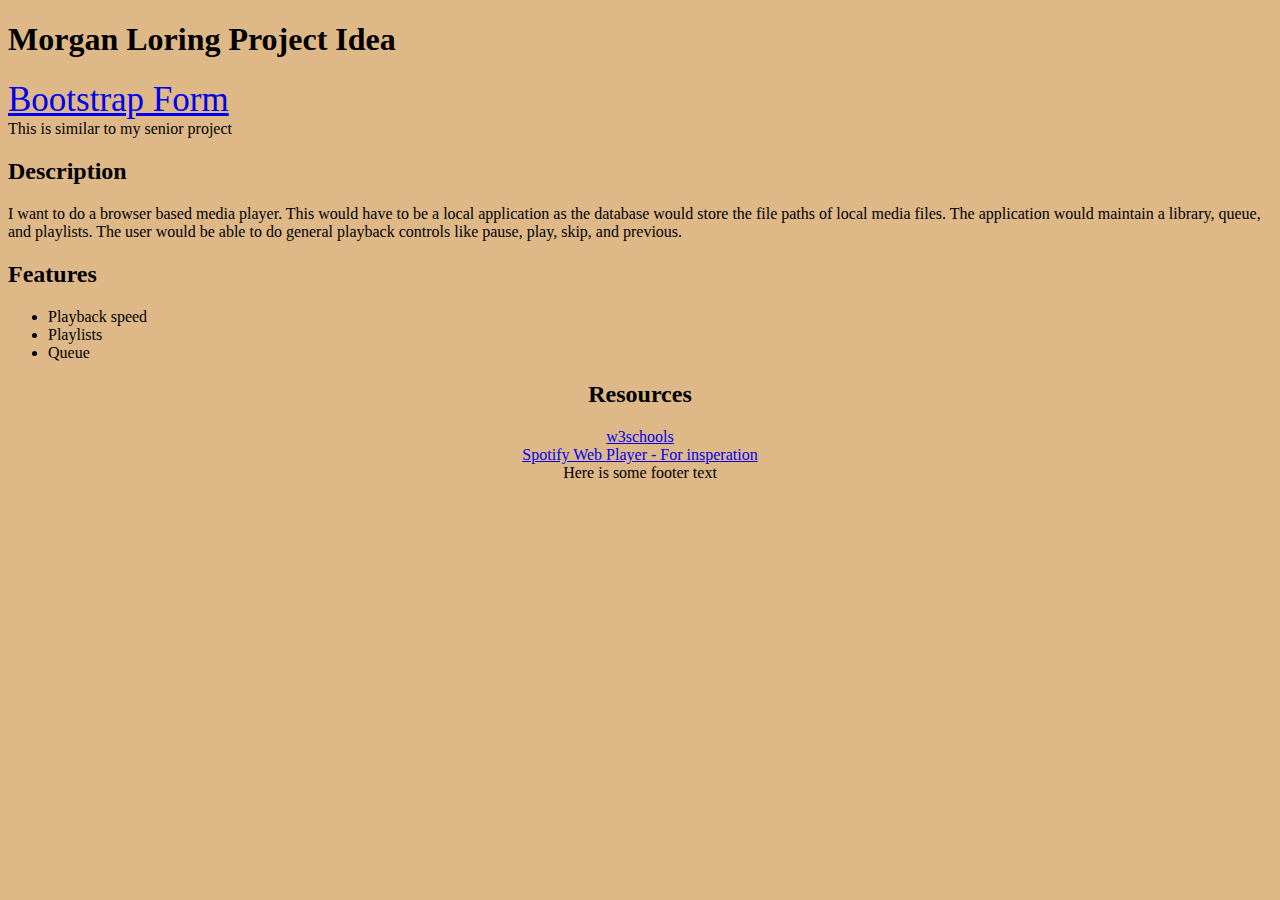
<file: Assignment1/index.html>
<!doctype html>
<html>

<head>
    <title>Morgan Loring - CST 465 Assign. 1</title>
    <link rel="stylesheet" href="https://stackpath.bootstrapcdn.com/bootstrap/4.1.3/css/bootstrap.min.css" integrity="sha384-MCw98/SFnGE8fJT3GXwEOngsV7Zt27NXFoaoApmYm81iuXoPkFOJwJ8ERdknLPMO"
        crossorigin="anonymous">
    <link rel="stylesheet" href="style.css">
</head>

<body class="grid container">
    <div class="row">
        <header class="col-6">
            <h1>Morgan Loring Project Idea</h1>
        </header>
        <nav class="col-6">
            <a href="BootstrapForm.html">Bootstrap Form</a>
        </nav>

    </div>

    <div class="alert alert-warning">This is similar to my senior project</div>

    <div class="row">
        <main class="col-6">
            <h2>Description</h2>
            <p>
                I want to do a browser based media player. This would have to be a local application
                as the database would store the file paths of local media files. The application would
                maintain a library, queue, and playlists. The user would be able to do general playback controls
                like pause, play, skip, and previous.
            </p>
        </main>

        <div class="col-6">
            <h2>Features</h2>
            <ul class="list-group">
                <li class="list-group-item">Playback speed</li>
                <li class="list-group-item">Playlists</li>
                <li class="list-group-item">Queue</li>
            </ul>
        </div>
    </div>

    <div class="row">
        <div id="sources" class="col-12">
            <h2>Resources</h2>
            <div class="card">
                <a class="card-body" href="https://www.w3schools.com/">w3schools</a>
            </div>
            <div class="card">
                <a class="card-body" href="https://open.spotify.com/browse">Spotify Web Player - For insperation</a>
            </div>
        </div>
    </div>

    <footer>
        <p>Here is some footer text</p>
    </footer>

</body>

</html>
</file>
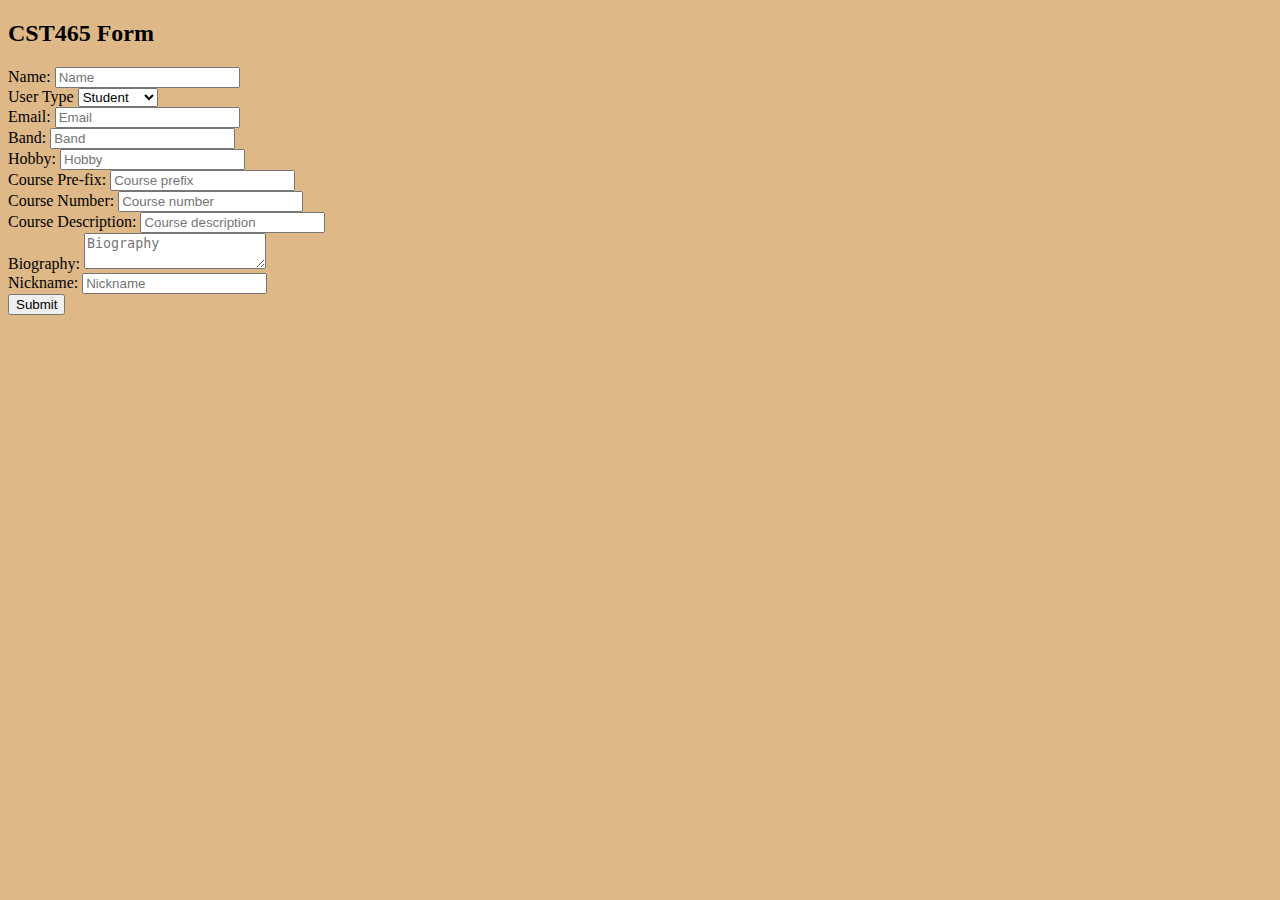
<file: Assignment1/BootstrapForm.html>
<!DOCTYPE html>
<html lang="en">

<head>
    <title>Bootstrap Example</title>
    <link rel="stylesheet" href="style.css">
</head>

<body>
    <div class="container">
        <h2>CST465 Form</h2>
        <form method="POST">
            <div class="form-group">
                <label for="Name">Name:</label>
                <input type="text" class="form-control" id="Name" placeholder="Name" name="Name">
            </div>
            <div class="form-group">
                <label for="UserType" >User Type</label>
                <select class="form-control" id="UserType" name="UserType">
                    <option>Student</option>
                    <option>Professor</option>
                </select>
            </div>
            <div class="form-group">
                <label for="EmailAddress">Email:</label>
                <input type="email" class="form-control" id="EmailAddress" placeholder="Email" name="EmailAddress">
            </div>
            <div class="form-group">
                <label for="Band">Band:</label>
                <input type="text" class="form-control" id="Band" placeholder="Band" name="Band">
            </div>
            <div class="form-group">
                <label for="Hobby">Hobby:</label>
                <input type="text" class="form-control" id="Hobby" placeholder="Hobby" name="Hobby">
            </div>
            <div class="form-group">
                <label for="CoursePrefix">Course Pre-fix:</label>
                <input type="text" class="form-control" id="CoursePrefix" placeholder="Course prefix" name="CoursePrefix">
            </div>
            <div class="form-group">
                <label for="CourseNumber">Course Number:</label>
                <input type="text" class="form-control" id="CourseNumber" placeholder="Course number" name="CourseNumber">
            </div>
            <div class="form-group">
                <label for="CourseDescription">Course Description:</label>
                <input type="text" class="form-control" id="CourseDescription" placeholder="Course description"
                    name="CourseDescription">
            </div>
            <div class="form-group">
                 <label for="Biography">Biography:</label>
                <textarea class="form-control" id="Biography" placeholder="Biography" name="Biography"></textarea>
            </div>
            <div class="form-group">
                <label for="Nickname">Nickname:</label>
                <input type="text" class="form-control" id="Nickname" placeholder="Nickname" name="Nickname">
            </div>

            <button class="btn btn-default" formaction="https://www.oit.edu/cst465">Submit</button>
        </form>
    </div>

</body>

</html>
</file>
<file: Assignment1/style.css>
body {
    background-color: burlywood;
}

p {
    margin: auto;
}

#sources, footer {
    text-align: center;
}

nav {
    font-size: 35px;
}
</file>
